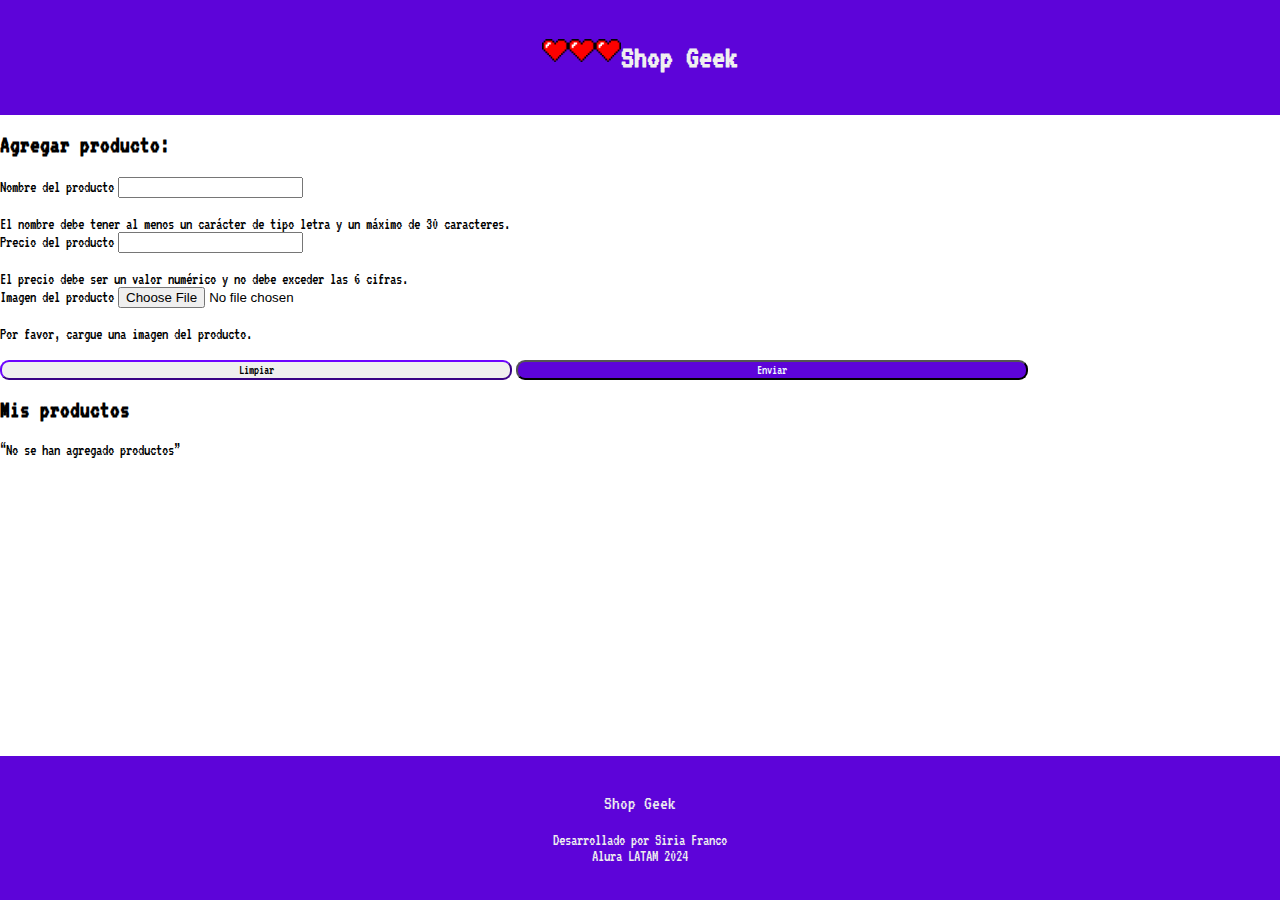
<file: index.html>
<!DOCTYPE html>
<html lang="en">
<head>
    <meta charset="UTF-8">
    <meta name="viewport" content="width=device-width, initial-scale=1.0">
    <title>Shop Geek</title>

    <!-- Bootstrap -->
    <link href="https://cdn.jsdelivr.net/npm/bootstrap@5.3.2/dist/css/bootstrap.min.css" rel="stylesheet" integrity="sha384-T3c6CoIi6uLrA9TneNEoa7RxnatzjcDSCmG1MXxSR1GAsXEV/Dwwykc2MPK8M2HN" crossorigin="anonymous">

    <link href="https://fonts.googleapis.com/css2?family=VT323&display=swap" rel="stylesheet">

    <!-- CSS personalizado -->
    <link rel="stylesheet" href="./assets/css/common.css">
    <link rel="stylesheet" href="./assets/css/index.css">
    <link rel="stylesheet" href="./assets/css/navbar.css">
    <link rel="stylesheet" href="./assets/css/footer.css">

</head>
<body>
    <div class="main-content">

        <nav class="navbar">
            <img src="./assets/img/pixel-heart.png" alt="">
            <img src="./assets/img/pixel-heart.png" alt="">
            <img src="./assets/img/pixel-heart.png" alt="">
            <h1>Shop Geek</h1>
        </nav>
        
        <div class="container">
            <div class="row">
                <div class="col-lg-4 col-md-12 order-md-2 text-center"> 
                    <h2>Agregar producto:</h2>
                    <form id="productForm" class="needs-validation" novalidate>
                        <div class="mb-3">
                            <label for="productName" class="form-label">Nombre del producto</label>
                            <input type="text" class="form-control" id="productName" name="productName" pattern="[a-zA-Z\s]{1,30}" required>
                            <div class="invalid-feedback">
                                El nombre debe tener al menos un carácter de tipo letra y un máximo de 30 caracteres.
                            </div>
                        </div>
                        <div class="mb-3">
                            <label for="productPrice" class="form-label">Precio del producto</label>
                            <input type="number" class="form-control" id="productPrice" name="productPrice" max="999999" required>
                            <div class="invalid-feedback">
                                El precio debe ser un valor numérico y no debe exceder las 6 cifras.
                            </div>
                        </div>
                        <div class="mb-3">
                            <label for="productImage" class="form-label">Imagen del producto</label>
                            <input type="file" class="form-control" id="productImage" name="productImage" accept="image/*" required>
                            <div class="invalid-feedback">
                                Por favor, cargue una imagen del producto.
                            </div>
                        </div>
                        <div class="d-flex justify-content-between">
                            <button type="button" class="btn-clean" onclick="clearForm()">Limpiar</button>
                            <button type="submit" class="btn-send">Enviar</button>
                        </div>
                    </form>
                    <div>

                        
                        
                    </div>
                </div>
                <div class="col-lg-8 col-md-12 order-md-1 text-center"> 
                    <h2>Mis productos</h2>
                    <div>

                        <p>
                            “No se han agregado productos”
                        </p>
                        
                    </div>
                </div>
            </div>
        </div>

    </div>

    <footer class="footer">
        <p style="font-size: larger;">Shop Geek</p>
        <p>Desarrollado por Siria Franco
            <br> 
            Alura LATAM 2024
        </p>
    </footer>
</body>

<!-- Js -->
<script src="./assets/js/index.js"></script>

<!-- Loading Navbar and Footer with Jquery -->
<script src="https://ajax.googleapis.com/ajax/libs/jquery/3.5.1/jquery.min.js"></script>

<!-- Bootstrap -->
<script src="https://cdn.jsdelivr.net/npm/bootstrap@5.3.2/dist/js/bootstrap.bundle.min.js" integrity="sha384-C6RzsynM9kWDrMNeT87bh95OGNyZPhcTNXj1NW7RuBCsyN/o0jlpcV8Qyq46cDfL" crossorigin="anonymous"></script>
</html>
</file>
<file: assets/css/common.css>
h1 {
    font-family: "VT323", monospace;
    font-weight: 100px;
}

h2 {
    font-family: "VT323", monospace;
    font-weight: 100px;
    margin-top: 2vh;

}

p {
    font-family: "VT323", monospace;
    font-weight: 100px;
    margin-top: 2vh;
}

button {
    font-family: "VT323", monospace;
    font-weight: 100px;
    margin-top: 2vh;
}

div label{
    font-family: "VT323", monospace;
    font-weight: 100px;
    margin-top: 2vh;
} 

.invalid-feedback {
    font-family: "VT323", monospace;
    font-weight: 200px;
    margin-top: 2vh;
}

.vt323-regular {
    font-family: "VT323", monospace;
    font-weight: 600;
    font-style: normal;
}
</file>
<file: assets/css/index.css>
body {
    display: flex;
    flex-direction: column;
    min-height: 100vh; 
    margin: 0;
}

.main-content {
    flex: 1; 
}

.btn {
    width: 48%;
}

.btn-clean {
    border-radius: 1vh;
    border-color: #5D04D9;
    width: 40%;
}

.btn-send {
    border-radius: 1vh;
    background-color: #5D04D9;
    color: aliceblue;
    width: 40%;
}
</file>
<file: assets/css/navbar.css>
.navbar {
    width: 100%;
    background-color: #5D04D9;
    color: #efefef;
    text-align: center;
    padding: 20px 0;
    box-sizing: border-box;
    display: flex;
    justify-content: center; 
    align-items: center; 
}

.navbar img {
    height: 2.5vh;
    width: auto;
    margin-top: -1.5vh;
}
</file>
<file: assets/css/footer.css>
.footer {
    width: 100%;
    background-color: #5D04D9;
    color: #efefef;
    text-align: center;
    padding: 20px 0;
    box-sizing: border-box;
    font-family: "VT323", monospace;
    
}

.footer p:nth-of-type(1) {
    font-size: 5em;
}

.footer p:nth-of-type(2) {
    font-size: 1em;
}
</file>
